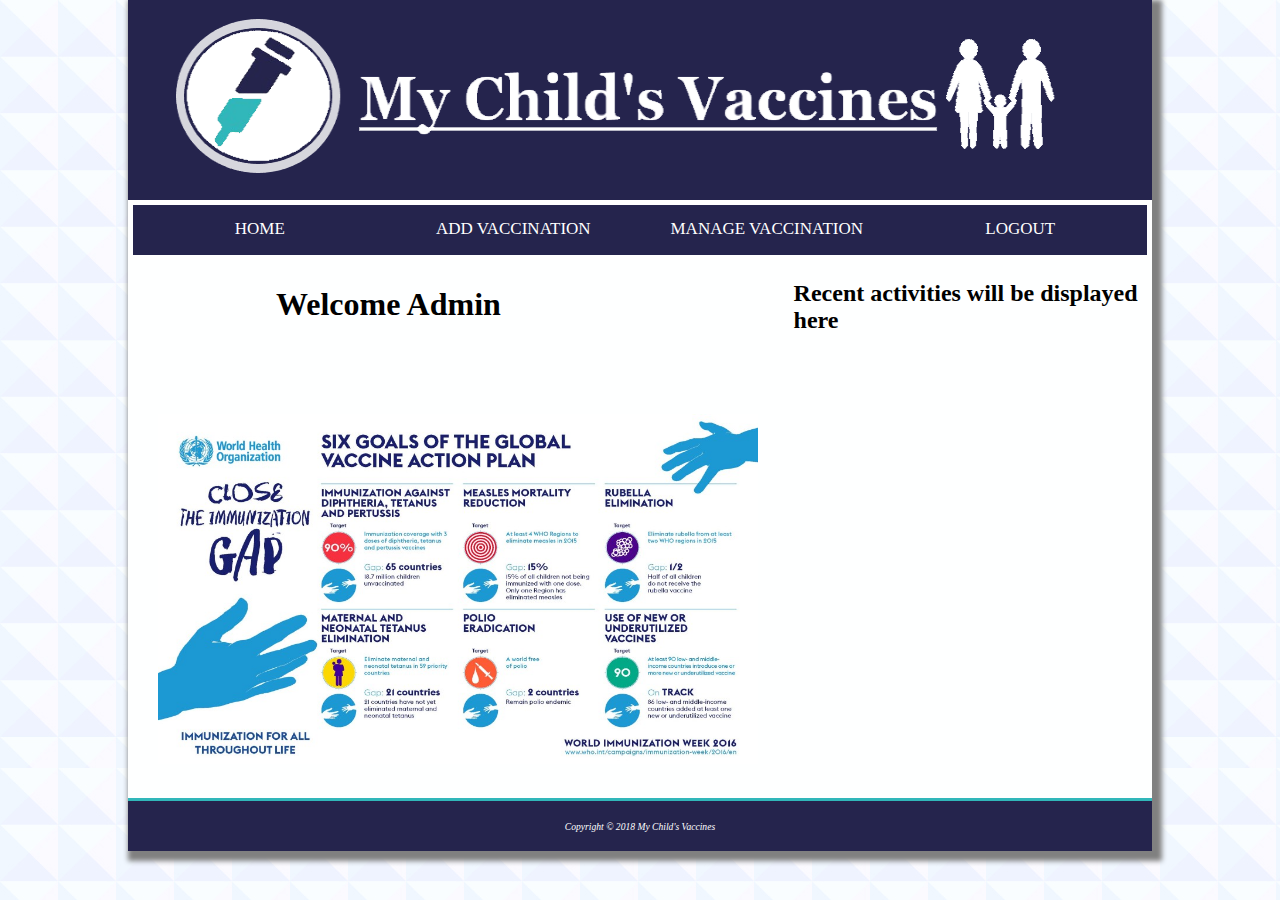
<file: index.html>
<!Doctype html>
	<html>
	<meta name="viewport" content="width=device-width initial-scale=1.0"> 

	<head lang="en">
		<link rel="stylesheet" type="text/css" href="./css/MyCV_css.css">
		<title>My Child's Vaccines</title>
	</head>

	<body id="wrapper">
	<div class="main">
		<div class="row1">
		<header></header>
		</div>
		<div class="row2">
			<nav>
				<div class="topnav">
					<a id="nav_id" href="./index.html" style="width:25%">HOME</a>
					<a id="nav_id" href="./addVaccine.html" style="width:25%">ADD VACCINATION</a>
					<a id="nav_id" href="./manageVaccines.html" style="width:25%">MANAGE VACCINATION</a>
					<a id="nav_id" href="./intro.html" style="width:25%">LOGOUT</a>
				</div>
			</nav>	
		</div>

	<div class="row3">
		<div class="column1">
			<h1 align=center> Welcome Admin </h1>
			<image id="vaccine_image" src="./images/admin_home1.jpg" height="350px" width="600px"/>
		</div>

		<div class="admincolumn2">
			<h2>Recent activities will be displayed here</h2>
		</div>
	</div>

	<footer>
		<p>
			Copyright &copy; 2018 My Child's Vaccines
		</p>
	</footer>

	</body>
	</html>
</file>
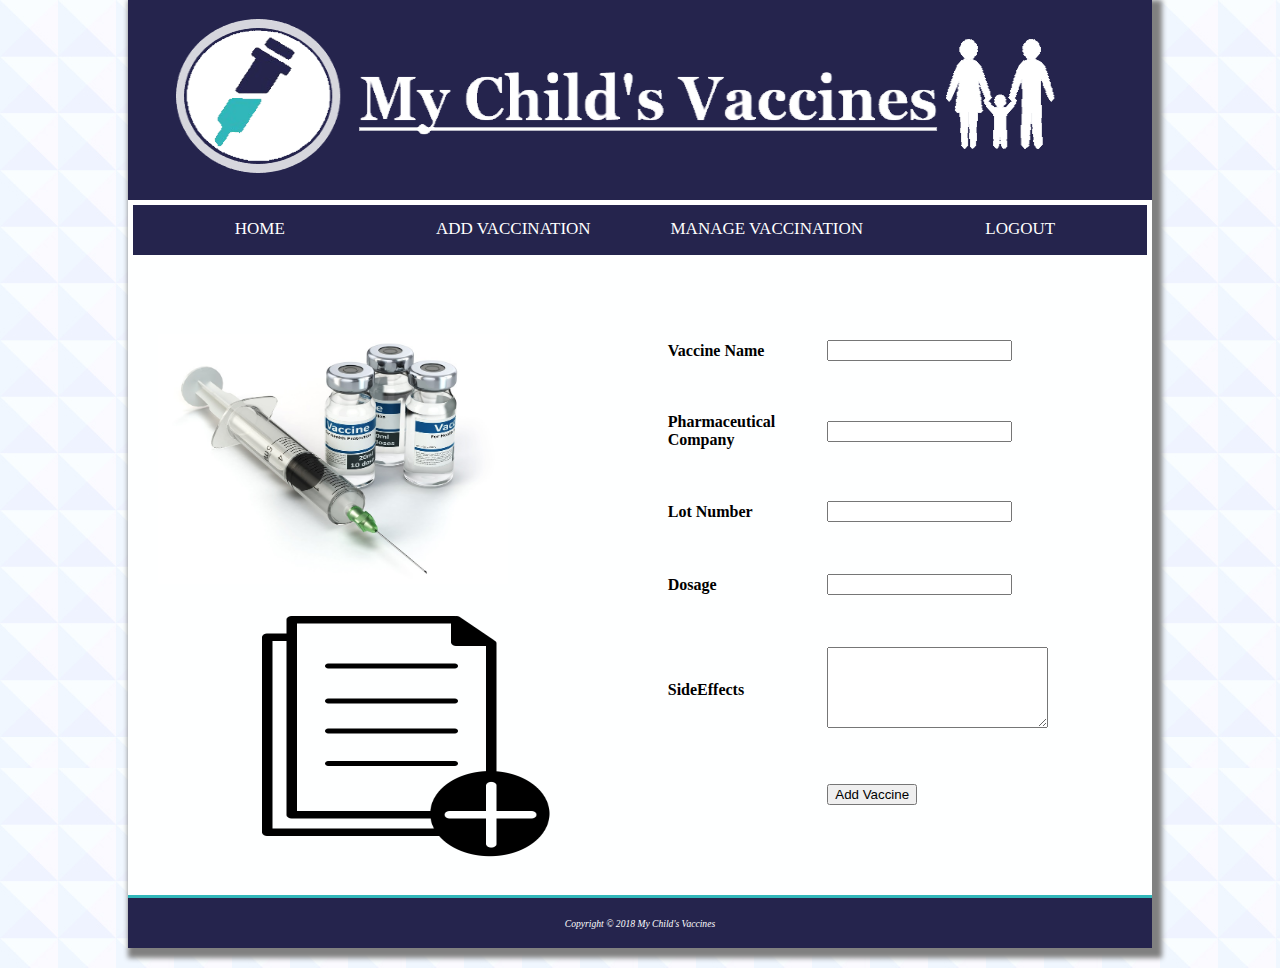
<file: addVaccine.html>
<!Doctype html>
<html>
	<meta name="viewport" content="width=device-width initial-scale=1.0""> 

	<head lang="en">
		<link rel="stylesheet" type="text/css" href="./css/MyCV_css.css">
		<title>My Child's Vaccines</title>
	</head>

	<body id="wrapper">
		<div class="main">
			<div class="row1">
				<header></header>
			</div>
			<div class="row2">
				<nav>
					<div id="nav1" class="topnav">
						<a id="nav_id" href="./index.html" style="width:25%">HOME</a>
					<a id="nav_id" href="./addVaccine.html" style="width:25%">ADD VACCINATION</a>
					<a id="nav_id" href="./manageVaccines.html" style="width:25%">MANAGE VACCINATION</a>
					<a id="nav_id" href="./intro.html" style="width:25%">LOGOUT</a>
					</div>
				</nav>	
			</div>
			<div class="row3">
				<div class="column1">

					<image id="vaccine_image" src="./images/vaccine.jpg" height="250px" width="350px"/>
					<image id="add_image" src="./images/add.png" height="250px" width="350px"/>
				</div>
				<div class="column2">
					<form>
						<table class="addVaccine_table" cellpadding="25">
							<tr>
								<td>Vaccine Name</td>
								<td><input type="text" name="vname"/></td>
							</tr>
							<tr>
								<td>Pharmaceutical Company</td>
								<td><input type="text" name="pharm_name"/></td>
							</tr>
							<tr>
								<td>Lot Number</td>
								<td><input type="Number" name="lot_num"/></td>
							</tr>
							<tr>
								<td>Dosage</td>
								<td><input type="Number" name="dosage"/></td>
							</tr>
							<tr>
								<td>SideEffects</td>
								<td><textarea name="sypmtom" rows="5" cols="25"></textarea></td>
							</tr>
							<tr>
								<td></td>
								<td><input type="submit" name="submit" value="Add Vaccine"></td>
							</tr>
						</table>
					</form>
				</div>
			</div>
			<footer>
				<p>Copyright &copy; 2018 My Child's Vaccines</p>
			</footer>
		</div>
	</body>
</html>
</file>
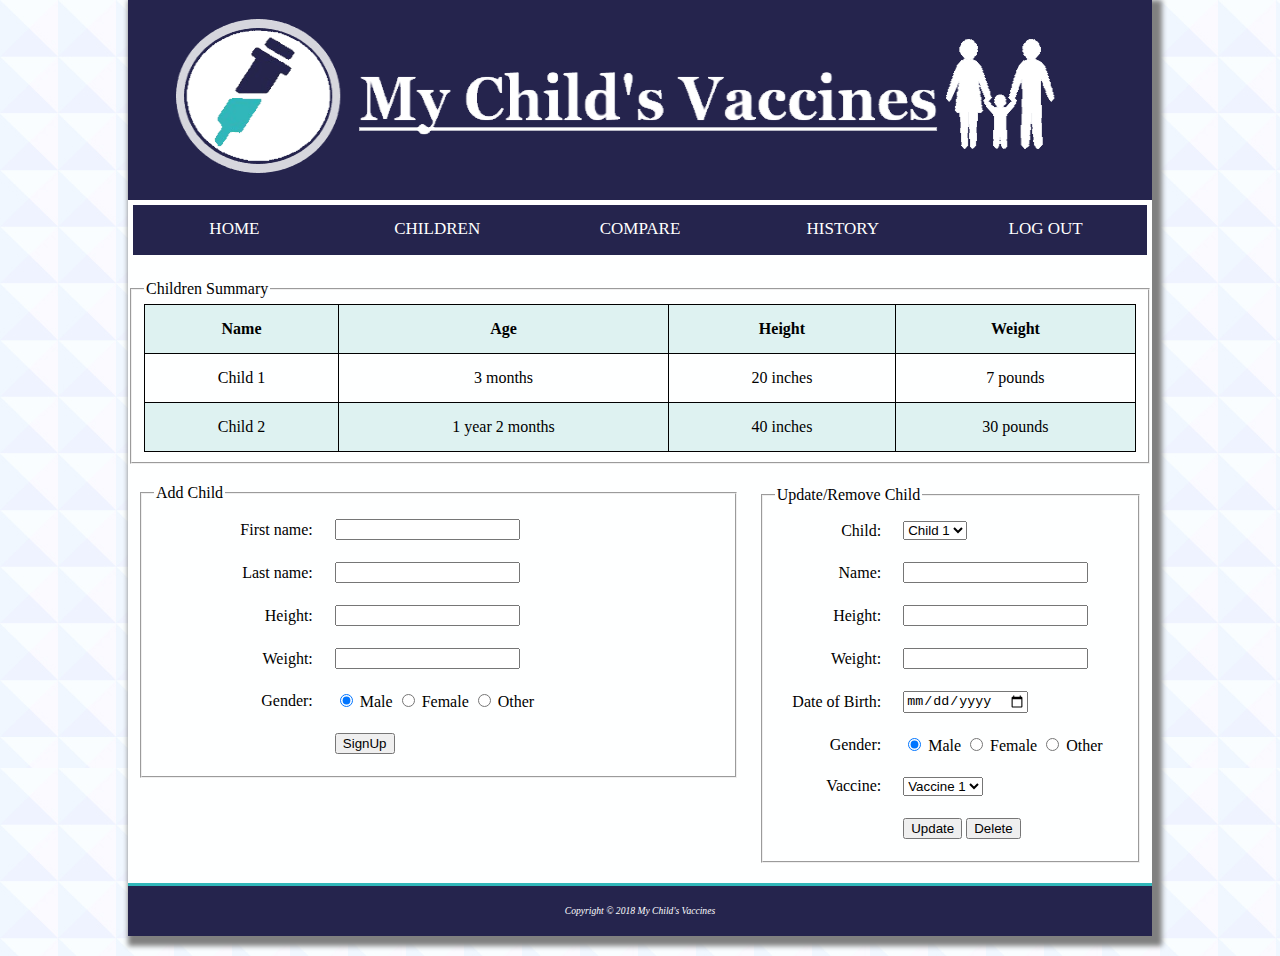
<file: children.html>
<!DOCTYPE html>
	<html>
		<head>
			<meta name="viewport" content="width=device-width, initial-scale=1.0">
			<link rel="stylesheet" href="css/MyCV_css.css">
			<title>Children: My Child's Vaccine</title>
		</head>
		<body id="wrapper">
			<div class="main">
				<header>
				
				</header>
				<nav>
					<div class="topnav">
						<a href="./home.html">HOME</a>
						<a href="./children.html">CHILDREN</a>
						<a href="./compare.html" >COMPARE</a>
						<a href="./history.html">HISTORY</a>
						<a href="./intro.html">LOG OUT</a>
					</div>
				</nav>
				<div  class="childinfo">
					<fieldset>
						<legend>Children Summary</legend>
						<table table class="summarytable" border="1" cellpadding="15">
							<thead>
								<th>Name</th>
								<th>Age</th>
								<th>Height</th>
								<th>Weight</th>
							</thead>
							<tr>
								<td>Child 1</td>
								<td>3 months</td>
								<td>20 inches</td>
								<td>7 pounds</td>
							</tr>
							<tr>
								<td>Child 2</td>
								<td>1 year 2 months</td>
								<td>40 inches</td>
								<td>30 pounds</td>
							</tr>
						</table>
					</fieldset>
				</div>
					
				<div class= "wrap">
					
					<div class="addchild">
						<form method="post" action="addChild.php">
							<fieldset>
								<legend>Add Child</legend>
								<table class="addchildtable"  align= "center" cellpadding="10px">
									<tr>
										<td align="right"><label id="firstname">First name:</label></td>
										<td align="left"><input type="text" id="firstname"></td>
									</tr>
									<tr>
										<td align="right"><label id="lastname">Last name:</label></td>
										<td align="left"><input type="text" id="lastname"></td>
									</tr>
									<tr>
										<td align="right"><label id="height">Height:</label></td>
										<td align="left"><input type="text" id="height"></td>
									</tr>
									<tr>
										<td align="right"><label id="weight">Weight:</label></td>
										<td align="left"><input type="weight" id="weight"></td>
									</tr>
									<tr>
										<td align="right"><label id="gender">Gender:</label></td>
										<td align="left">
											<input type="radio" name="gender" value="male" checked> Male
											<input type="radio" name="gender" value="female"> Female
											<input type="radio" name="gender" value="other"> Other
										</td>
									</tr>
									<tr>
										<td><label id=""></label></td>
										<td><button type="submit"> SignUp </button></td>
									</tr>
								</table>
							</fieldset>
						</form>
					</div>					
					<div class="update">
						<form method="post" action="addChild.php">
							<fieldset>
								<legend>Update/Remove Child</legend>
								<table class="updateform" align="center" cellpadding="10px">
									<tr>
										<td align="right"><label id="child">Child:</label></td>
										<td align="left"> 
											<select>
											  <option value="child1">Child 1</option>
											  <option value="child2">Child 2</option>
											</select> 
										</td>
									</tr>
									<tr>
										<td align="right"><label id="name">Name:</label></td>
										<td align="left"><input type="text" id="name"></td>
									</tr>
									<tr>
										<td align="right"><label id="height">Height:</label></td>
										<td align="left"><input type="text" id="height"></td>
									</tr>
									<tr>
										<td align="right"><label id="weight">Weight:</label></td>
										<td align="left"><input type="weight" id="weight"></td>
									</tr>
									<tr>
										<td align="right"> Date of Birth:</td>
										<td><input type="date" name="bday"></td>
									</tr>
									<tr>
										<td align="right"><label id="gender">Gender:</label></td>
										<td align="left">
											<input type="radio" name="gender" value="male" checked> Male
											<input type="radio" name="gender" value="female"> Female
											<input type="radio" name="gender" value="other"> Other
										</td>
									</tr>
										<td align="right"><label id="Add Vaccination">Vaccine:</label></td>
										<td align="left"> 
											<select>
												<option value="vaccine1">Vaccine 1</option>
												<option value="vaccine2">Vaccine 2</option>
												<option value="vaccine3">Vaccine 3</option>
												<option value="vaccine4">Vaccine 4</option>
											</select> 
										</td>
									<tr>
										<td><label id=""></label></td>
										<td>
											<button type="submit"> Update </button>
											<button type="submit"> Delete </button>
										</td>
									</tr>
								</table>
							</fieldset>
						</form>
					</div>				
				</div>
				<footer>
					<p>Copyright &copy 2018 My Child's Vaccines</p>
				</footer>
			</div>
		</body>		
	</html>
</file>
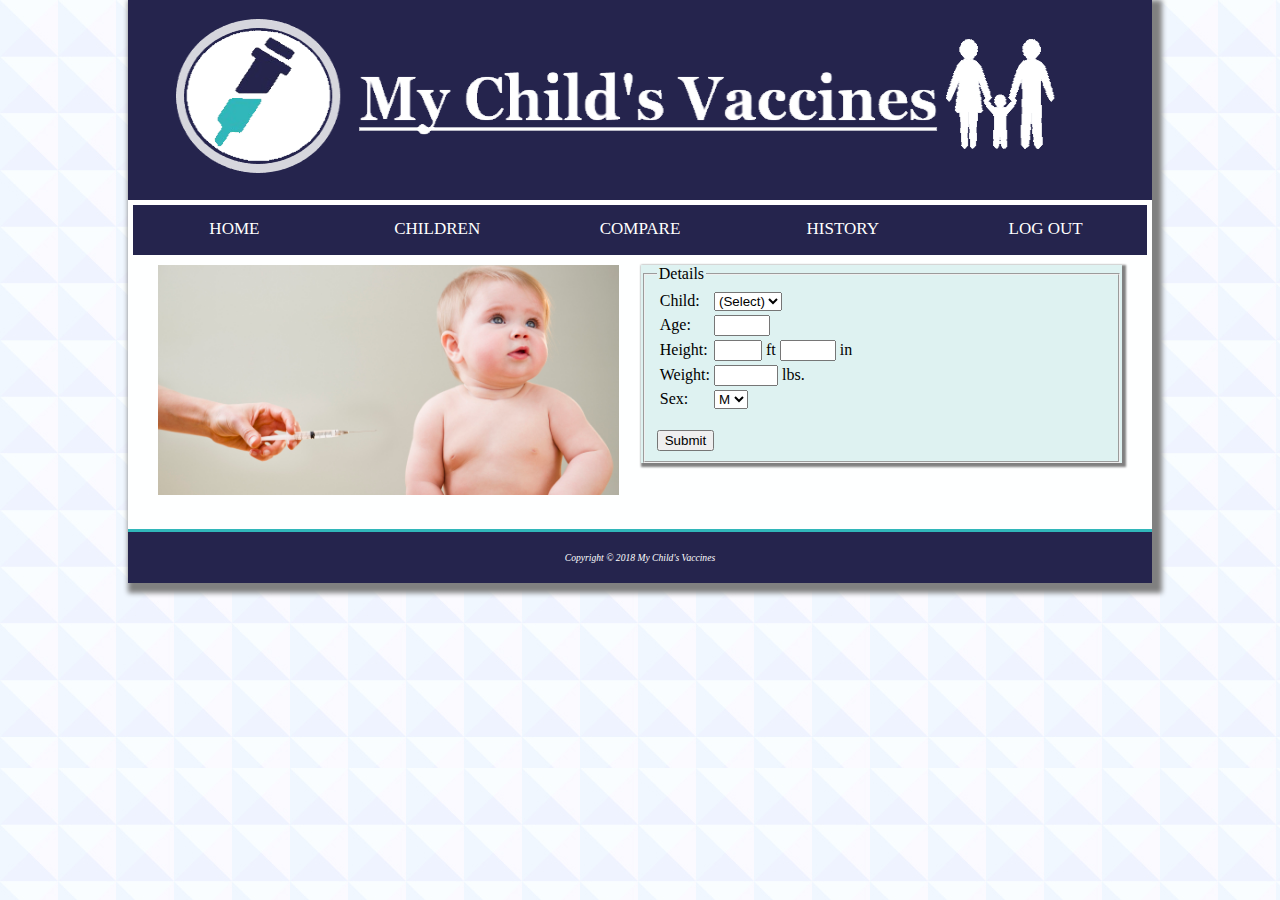
<file: compare.html>
<!DOCTYPE html>
<html>

	<head>
		<title>Compare</title>
		<link rel="stylesheet" type="text/css" href="./css/MyCV_css.css">
	</head>
	<body id="wrapper">
		<div class="main">
			<header>
				
			</header>
			<nav>
				<div class="topnav">
					<a href="./home.html">HOME</a>
					<a href="./children.html">CHILDREN</a>
					<a href="./compare.html" >COMPARE</a>
					<a href="./history.html">HISTORY</a>
					<a href="./intro.html">LOG OUT</a>
				</div>
			</nav>
			<div class="row">
				<div class="column1">
							<img src="./images/img1.jpg" width="100%">
				</div>
				<div class="column2" >
					<form method="post" action="Compare.php" class="signupbox" >
						<fieldset>
							<legend>Details</legend>
							<table>
								<tr>
									<td>
										<label>Child: </label> 
									</td>
									<td>
										<select name="child_name">
											<option>(Select)</option>
											<option>Child 1</option>
										</select>
									</td>
								</tr>
								<tr>
									<td>
										<label>Age:</label> 
									</td>
									<td>
										<input type="number" name="age" min="0" max="19" />
									</td>
								</tr>
								<tr>
									<td>
										<label>Height:</label>
									</td>
									<td> 
										<input type="number" name="height_ft" min="1" max="6" /> ft
										<input type="number" name="height_in" min="1" max="11" /> in
									</td>
								</tr>
								<tr>
									<td>
										<label>Weight:</label>  
									</td>
									<td>
										<input type="number" name="weight" min="5" max="300" /> lbs.
									</td>
								</tr>
								<tr>
									<td>
										<label>Sex: </label> 
									</td>
									<td>
										<select name="child_name">
											<option>M</option>
											<option>F</option>
										</select>
									</td>
								</tr>
							</table>
							<br/>
							<input type="submit" name="compare"/>
						</fieldset>
					</form>
				</div>		
			</div>
			<footer>
				<p>
					Copyright &copy 2018 My Child's Vaccines
				</p>
			</footer>
		</div>
	</body>
</html>
</file>
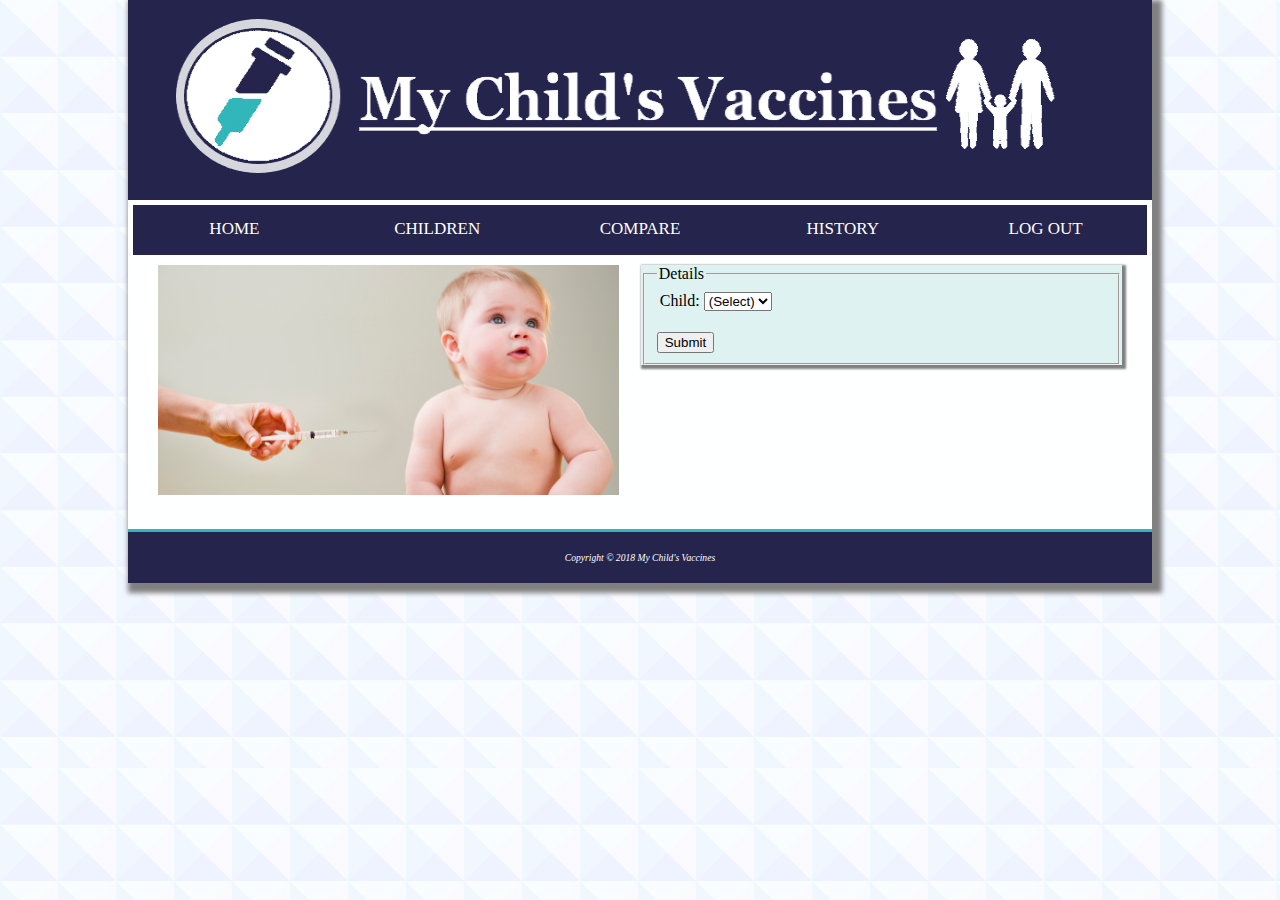
<file: history.html>
<!DOCTYPE html>
<html>
	<head>
		<title>History</title>
		<link rel="stylesheet" type="text/css" href="./css/MyCV_css.css">
	</head>
	<body id="wrapper">
		<div class="main">
			<header>
				
			</header>
			<nav>
				<div class="topnav">
					<a href="./home.html">HOME</a>
					<a href="./children.html">CHILDREN</a>
					<a href="./compare.html" >COMPARE</a>
					<a href="./history.html">HISTORY</a>
					<a href="./intro.html">LOG OUT</a>
				</div>
			</nav>
			<div class="row">
				<div class="column1">
					<img src="./images/img1.jpg" width="100%">
				</div>
				<div class="column2" style="height: 100%;">
					<form method="post" action="Compare.php" class="signupbox">
						<fieldset style="height: 100%;">
							<legend>Details</legend>
							<table>
								<tr>
									<td>
										<label>Child: </label> 
									</td>
									<td>
										<select name="child_name">
											<option>(Select)</option>
											<option>Child 1</option>
										</select>
									</td>
								</tr>	
							</table>
							<br/>
							<input type="submit" name="compare"/>
						</fieldset>
					</form>
				</div>		
			</div>
			<footer>
				<p>Copyright &copy 2018 My Child's Vaccines</p>
			</footer>
		</div>
	</body>
</html>
</file>
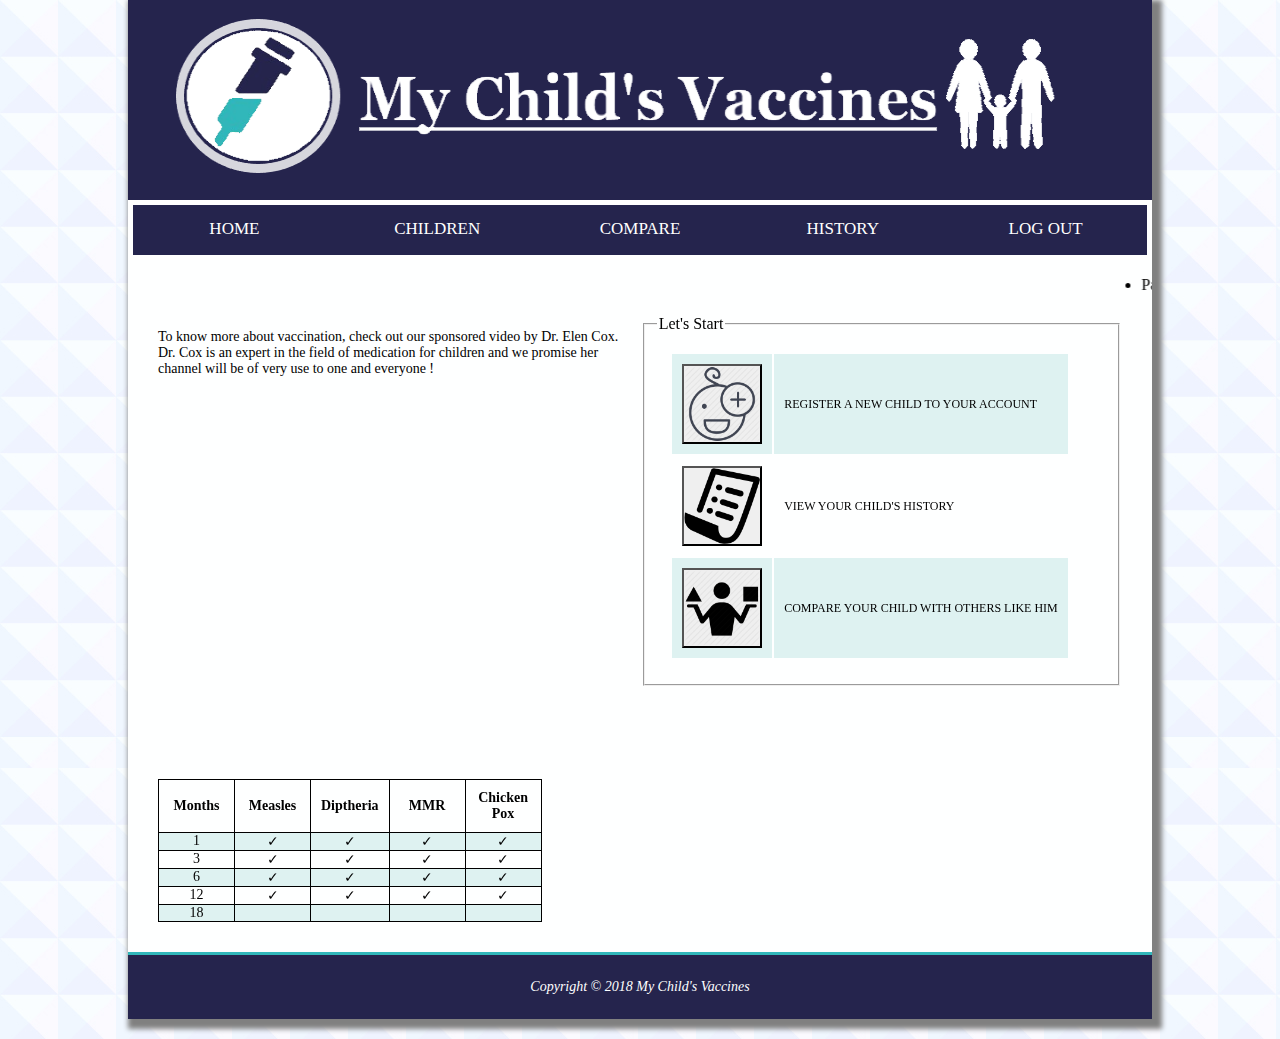
<file: home.html>
<html>
		<head>
			<title>Home</title>
			<meta name="viewport" content="width=device-width, initial-scale=1.0">
			<link REL="stylesheet" type="text/css" href="./css/MyCV_css.css">
		</head>
		<body id="wrapper">
			<div class="main">
					<div class="row1">
						<header></header>
					</div>
					<div class="row2">
						<nav>
							<div class="topnav">
								<a href="./home.html">HOME</a>
								<a href="./children.html">CHILDREN</a>
								<a href="./compare.html" >COMPARE</a>
								<a href="./history.html">HISTORY</a>
								<a href="./intro.html">LOG OUT</a>
							</div>
						</nav>
					</div>
					<div class="row3">	
						<div class="marquee">
							<marquee>
								<ul>
									<li>Parents want to do everything possible to make sure their children are healthy and protected from preventable diseases. Vaccination is the best way to do that. Vaccination protects children from serious illness and complications of vaccine-preventable diseases which can include amputation of an arm or leg, paralysis of limbs, hearing loss, convulsions, brain damage, and death. Vaccine-preventable diseases, such as measles, mumps, and whooping cough, are still a threat. They continue to infect U.S. children, resulting in hospitalizations and deaths every year.</li>
								</ul>	
							</marquee>
						</div>	
						<div class="column1">	
							<p>To know more about vaccination, check out our sponsored video by Dr. Elen Cox. Dr. Cox is an expert in the field of medication for children and we promise her channel will be of very use to one and everyone !</p>

							<iframe class="video" width=85% height=40% src="https://www.youtube.com/embed/sU9l6oQycmg" frameborder="0" allow=" encrypted-media"></iframe>

							<table class="schedule_tab" border="1" cellpadding="10" >
								<th>Months</th>
								<th>Measles</th>
								<th>Diptheria</th>
								<th>MMR</th>
								<th>Chicken Pox</th>
								<tr>
									<td>1</td><td>&check;</td><td>&check;</td><td>&check;</td><td>&check;</td>
								</tr>
								<tr>
									<td>3</td><td>&check;</td><td>&check;</td><td>&check;</td><td>&check;</td>
								</tr>
								<tr>
									<td>6</td><td>&check;</td><td>&check;</td><td>&check;</td><td>&check;</td>
								</tr>
								<tr>
									<td>12</td><td>&check;</td><td>&check;</td><td>&check;</td><td>&check;</td>
								</tr>
								<tr>
									<td>18</td><td></td><td></td><td></td><td></td>
								</tr>
							</table>	
						</div>
						<div class="column2">
							<fieldset>
								<table class="func_tab" cellpadding="10">
									<legend>
										Let's Start
									</legend>
									<tr>
										<td><a href="./children.html"><button class="func_td1"></button></a></td>
										<td> REGISTER A NEW CHILD TO YOUR ACCOUNT</td>
									</tr>
									<tr>
										<td><a href="./history.html"><button class="func_td2"></button></a></td>
										<td> VIEW YOUR CHILD'S HISTORY</td>
									</tr>
									<tr>
										<td><a href="./compare.html"><button class="func_td3"></button></a></td>
										<td>COMPARE YOUR CHILD WITH OTHERS LIKE HIM</td>
									</tr>
								</table>
							</fieldset>
						</div>
			</div>
			<footer>
				<p>Copyright &copy 2018 My Child's Vaccines</p>
			</footer>
		</body>
	</html>
</file>
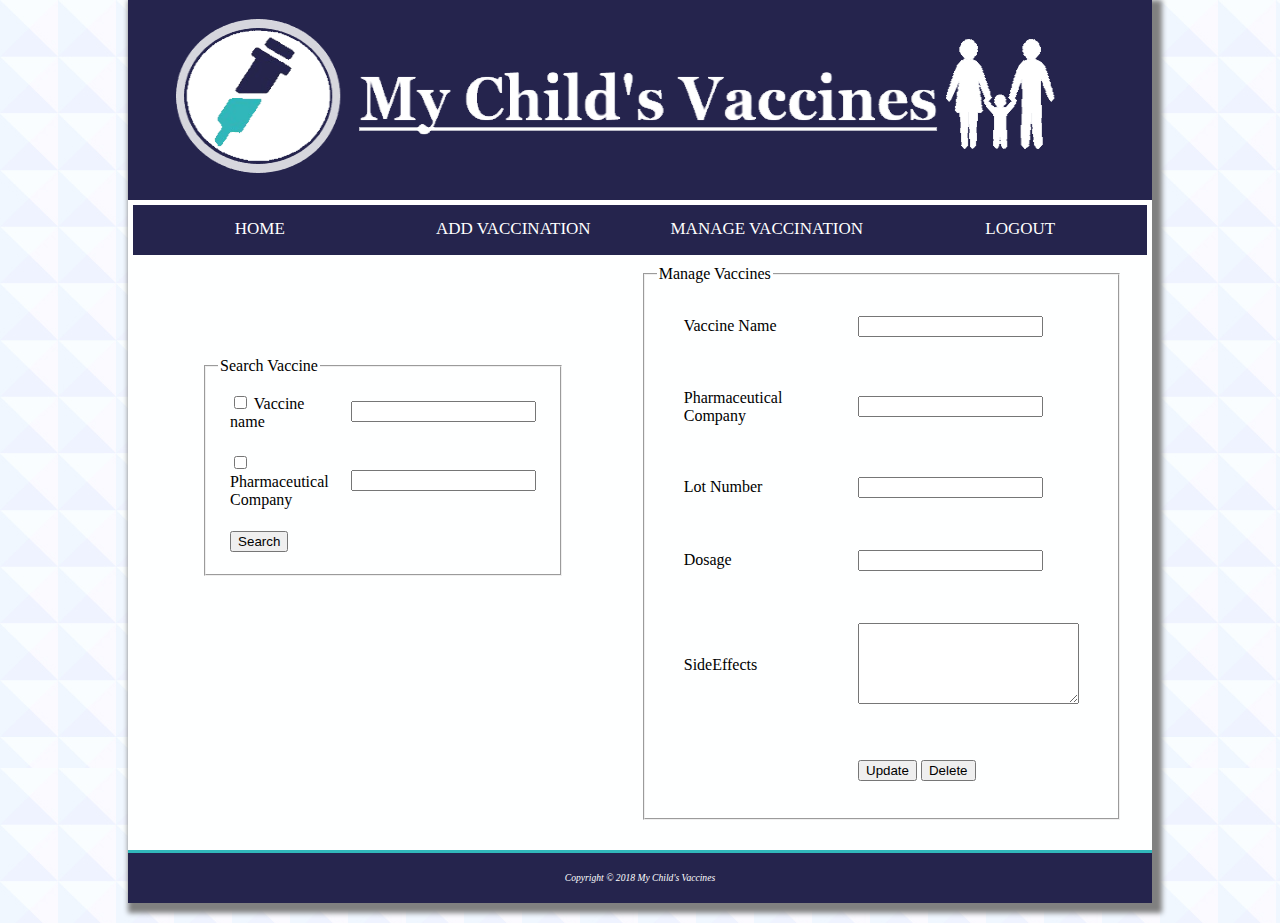
<file: manageVaccines.html>
<!Doctype html>
<html>
	<meta name="viewport" content="width=device-width initial-scale=1.0""> 

	<head lang="en">
		<link rel="stylesheet" type="text/css" href="./css/MyCV_css.css">
		<title>My Child's Vaccines</title>
	</head>

	<body id="wrapper">
		<div class="main">
			<div class="row1">
				<header></header>
			</div>
			<div class="row2">
				<nav>
					<div class="topnav">
					  <a id="nav_id" href="./index.html" style="width:25%">HOME</a>
						<a id="nav_id" href="./addVaccine.html" style="width:25%">ADD VACCINATION</a>
						<a id="nav_id" href="./manageVaccines.html" style="width:25%">MANAGE VACCINATION</a>
						<a id="nav_id" href="./intro.html" style="width:25%">LOGOUT</a>
					</div>
				</nav>	
			</div>

			<div class="row3">
		  		<div class="column1">
		  			<form>
		  				<fieldset class="col1_fieldset">
		  					<legend>Search Vaccine</legend>
		  					<table class="search_table" cellpadding="10">
		  						<tr>
		  					  		<td><input type="checkbox" name="vaccine_search" value="vname"> Vaccine name</td>
		  					  		<td><input type="text" name="vaccinename"></td>
		  					  	</tr>
		  					  	<tr>
		  					  		<td><input type="checkbox" name="vaccine_search" value="pharmName">Pharmaceutical Company </td>
		  					  		<td><input type="text" name="pharmname"></td>
		  					  	</tr>
		  					  	<tr>
		  					   		<td><input type="submit" value="Search"></td>
		  					   	</tr>
		  					  </table>
		  				</fieldset>
					</form>
				</div>
				<div class="column2">
					<form>
						<fieldset class="col2_fieldset">
							<legend>Manage Vaccines</legend>
								<table class="manage_table" cellpadding="25">
									<tr>
										<td>Vaccine Name</td>
										<td><input type="text" name="vname"/></td>
									</tr>
									<tr>
										<td>Pharmaceutical Company</td>
										<td><input type="text" name="pharm_name"/></td>
									</tr>
									<tr>
										<td>Lot Number</td>
										<td><input type="Number" name="lot_num"/></td>
									</tr>
									<tr>
										<td>Dosage</td>
										<td><input type="Number" name="dosage"/></td>
									</tr>
									<tr>
										<td>SideEffects</td>
										<td><textarea name="sypmtom" rows="5" cols="25"></textarea></td>
									</tr>
									<tr>
										<td></td>
										<td><input type="submit" name="update" value="Update">
										<input type="submit" name="delete" value="Delete"></td>
									</tr>
								</table>
						</fieldset>
					</form>
				</div>
			</div>
			<footer>
				<p>Copyright &copy; 2018 My Child's Vaccines</p>
			</footer>
		</div>
	</body>
</html>
</file>
<file: css/MyCV_css.css>
/* Global */

/***********************************************************************/
#wrapper{
        width:80%;
        margin: auto;
        box-shadow: 5px 5px 5px 5px grey;  
   
}
header{
        background-image: url(../images/logo1.png);
        background-repeat: no-repeat;
        background-color: #25244D;
        height: 200px;
        background-size: 100% 100%;
}

body
{
    font-family: verdana;
    background-color: #FEFFFF;
     background-image: url(../images/bg2.jpg);  
}

.main{
    background-color: #FEFFFF;
  margin-bottom: 20px;
}


.topnav a {
  float: left;
  color: white;
  text-align: center;
  padding-top: 14px;
  padding-bottom: 16px;
  text-decoration: none;
  font-size: 17px;
  margin: auto;
  width: 20%;
  
  
}

.topnav a:hover {
  background-color: #31b7ba;
  color: black;
}

.topnav a.active {
  background-color: #4d4c68;
  color: white;
}

.topnav {
  overflow: hidden;
  background-color:#25244D;
  border-color: white;
  border-width: 5px;
  border-style: solid;
}

footer{
    text-align: center;
    font-style: italic;
    font-size:0.60em;
    border-top:solid #31b7ba;
    border-width: 3px;
    clear:both;
    position:relative;
    background-color: #25244D;
    padding-top: 10px;
    padding-bottom: 10px;
    color: #FEFFFF ;
}

/************************************************************************/

/* Intro Page */

/***********************************************************************/
.intro_topnav {
  overflow: hidden;
  background-color:#25244D;
  border-color: white;
  border-width: 5px;
  border-style: solid;
  padding-top: 14px;
  padding-bottom: 16px;
}

.intro_topnav a {
  color: white;
  text-align: center;
  font-size: 17px;
  padding-left: 20px;
  padding-right: 20px;

}


.column1 {
    margin-left: 30px;
     margin-top: 30px;
     margin-bottom: 30px;
    float: left;
    width: 45%;
    background-color: #FEFFFF;
    background-size: 100% 100%;
  }

.row:after {
    display: table;
    clear: both;

}
.column2 {
    margin-bottom: 30px;
    margin-top: 30px;
    margin-right: 30px;
    float: right;
    width: 47%;
    background-color: #FEFFFF;
    
}
.signupbox{
    background-color: #DEF2F1; 
     box-shadow: 2px 2px 2px 2px grey; 
}

#username, #password{
	color: white;
}

/**********************************************************************/

/* Home Page */

/***********************************************************************/
.schedule_tab
{
    border : 1px solid black;
    border-collapse: collapse;
}


.schedule_tab
{
    text-align: center;
    font-size: 14;
}

.schedule_tab td
{    
    border-spacing: 0;
    width: 75px;
    margin: 0; padding: 0;
}

.column1
{
    
    padding-right:1%;
    margin-top: 5px;
}

.column2
{
    margin-top: 5px;
    padding-left:1%;
}

.schedule_tab tr:nth-child(even) 
{
    background: #DEF2F1;
}

.func_tab tr:nth-child(odd) 
{
    background: #DEF2F1;
}

.func_tab
{	
	padding: 3% 3% 3% 3%;
    text-align: left;
    vertical-align: middle;
    font-size: 12
}

.func_td1
{
    height:80px;
    width:80px;
    background-image: url(../images/add_child.png);
    background-size: 100% 100%;
}
.func_td2
{
    height:80px;
    width:80px;
    background-image: url(../images/history.ico);
    background-size: 100% 100%;
}
.func_td3
{
    height:80px;
    width:80px;
    background-image: url(../images/compare.png);
    background-size: 100% 100%;
}
.video
{
    margin:3%;
}

p
{
    font-family: verdana;
    font-size: 14;

}


/************************************************************************/

/* Compare Page */

/***********************************************************************/


/************************************************************************/

/* Manage Child Page */

/***********************************************************************/


.childinfo {
	padding-top:20px;
	width: 100%;
	margin: 0px;
	padding-bottom: 20px;
}

.summarytable
{
	border : 1px solid black;
    border-collapse: collapse;
    text-align: center;
    font-size: 14;
	width: 100%;
    
}

.summarytable th {
	background: #DEF2F1;
}

.summarytable tr:nth-child(even) 
{
    background: #DEF2F1;
}


.wrap: {
    display: table;
    clear: both;
}

.addchild {
	float: none;
	display: table-cell;
	width: 50%;
	margin-top: 50px;
	padding-left: 10px;
	padding-right: 10px;
}

.update {
	float: none;
	display: table-cell;
	width: 30%;
	margin-top: 50px;
	padding-left: 10px;
	padding-right: 10px;
	padding-bottom: 20px;
}

.addchildtable {
	width: 100%;
}

.updateform {
	width: 100%;
}


/************************************************************************/

/* Admin Pages */

/***********************************************************************/
.admincolumn2 {
    float: right;
    width: 35%;
}

.addVaccine_table
{
  padding-top: 10%;
  padding-right: 65%;
  margin-right: 15%;
  font-weight: bold;
}

#vaccine_image{

  padding-top: 15%;
  /*padding-left: 15%;*/
}

#add_image{

  padding-top: 5%;
  padding-left: 15%;
}

.col1_fieldset{

  margin-left: 10%;
  margin-top: 20%;
  width: 45%;
}
</file>
